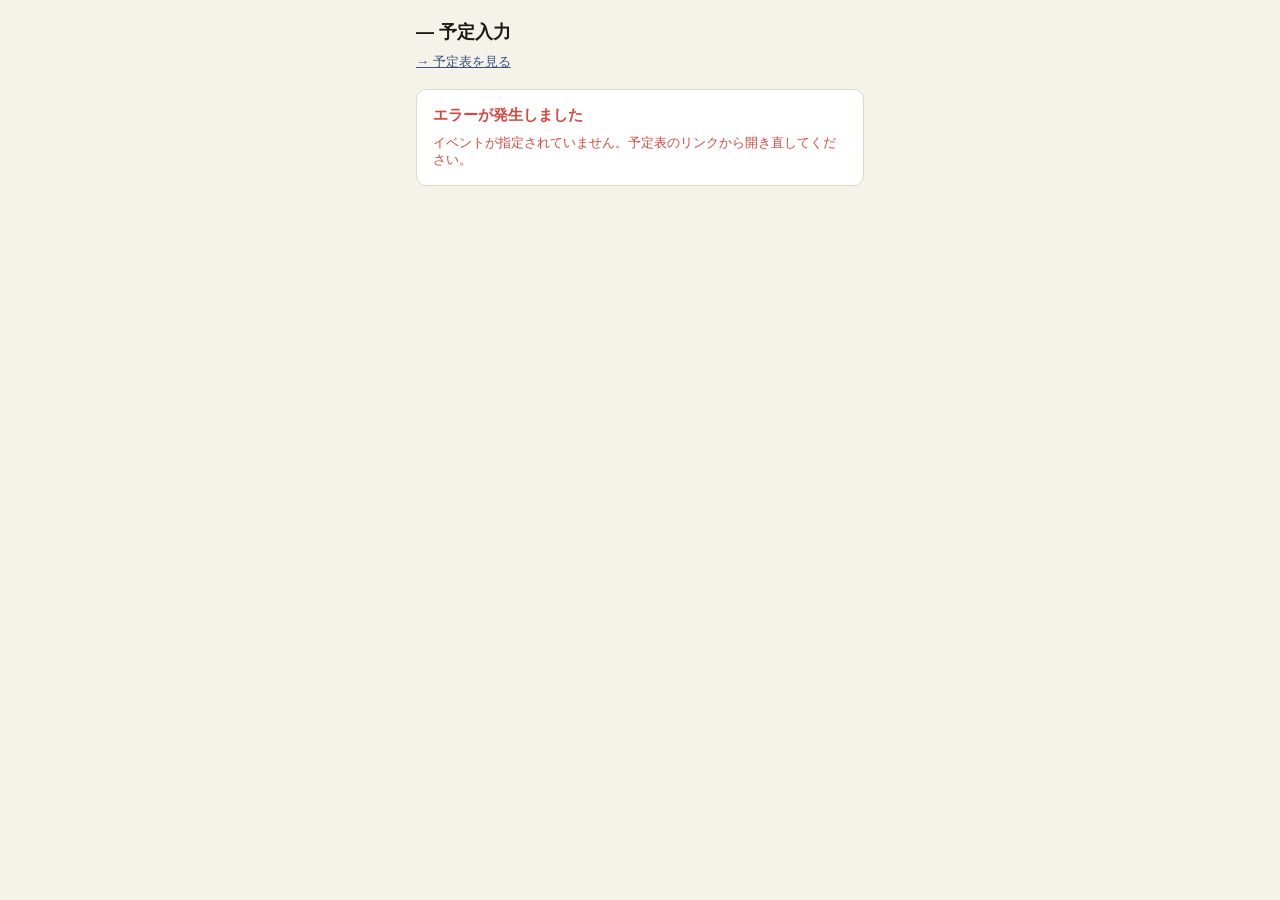
<file: input.html>
<!DOCTYPE html>
<html>
<head>
<meta charset="utf-8">
<meta name="viewport" content="width=device-width, initial-scale=1">
<title>予定入力</title>
<style>
  :root{
    --paper:#F5F2EA; --ink:#1D1B17; --ink-soft:#5B564C; --line:#DEDACC;
    --indigo:#26375A; --indigo-soft:#3C517D; --gold:#B8892B;
    --red:#D6483F; --green:#3E8E5A; --other:#8A8377;
  }
  *{box-sizing:border-box;}
  body{
    font-family:'Hiragino Sans','Yu Gothic',sans-serif;
    background:var(--paper); color:var(--ink);
    margin:0; padding:20px 16px 60px;
    max-width:480px; margin-left:auto; margin-right:auto;
  }
  h1{font-size:18px; margin:0 0 18px;}
  h2{font-size:15px; margin:0 0 10px;}
  .card{
    background:#fff; border:1px solid var(--line); border-radius:10px;
    padding:16px; margin-bottom:16px;
  }
  .chip-row{display:flex; flex-wrap:wrap; gap:8px;}
  .chip{
    font-size:13px; padding:8px 14px; border-radius:20px;
    border:1px solid var(--indigo); background:#fff; color:var(--indigo);
    cursor:pointer;
  }
  .chip.plus{background:var(--indigo); color:#fff; font-weight:bold;}
  label{display:block; font-size:12px; font-weight:bold; color:var(--ink-soft); margin:12px 0 4px;}
  input[type=text], select, textarea{
    width:100%; font-size:14px; padding:9px 10px; border:1px solid var(--line);
    border-radius:7px; background:var(--paper); color:var(--ink); font-family:inherit;
  }
  textarea{min-height:120px; resize:vertical;}
  button{
    font-family:inherit; font-size:14px; font-weight:bold; border:none; border-radius:7px;
    padding:10px 18px; cursor:pointer;
  }
  .btn-primary{background:var(--indigo); color:#fff;}
  .btn-primary:disabled{opacity:.5; cursor:default;}
  .btn-ghost{background:none; border:1px solid var(--indigo); color:var(--indigo);}
  .btn-danger{background:none; border:none; color:var(--red); font-size:16px; padding:4px 8px;}
  table{width:100%; border-collapse:collapse; font-size:12.5px; margin-top:8px;}
  th, td{border-bottom:1px solid var(--line); padding:6px 4px; text-align:left; vertical-align:top;}
  th{color:var(--ink-soft); font-weight:bold;}
  .status-busy{color:var(--red); font-weight:bold;}
  .status-other{color:var(--other); font-weight:bold;}
  .row-edit input{padding:4px 6px; font-size:12px;}
  .hint{font-size:11.5px; color:var(--ink-soft); line-height:1.6; margin-top:6px;}
  .error{color:var(--red); font-size:12.5px; margin-top:10px; white-space:pre-wrap;}
  .loading{color:var(--ink-soft); font-size:13px;}
  .back-link{font-size:13px; color:var(--indigo-soft); cursor:pointer; margin-bottom:14px; display:inline-block;}
</style>
</head>
<body>

<h1 id="pageTitle">予定入力</h1>

<div style="margin:-10px 0 18px;">
  <a id="viewerLink" href="#" style="font-size:13px; color:#3C517D;">
    → 予定表を見る
  </a>
</div>

<div id="app">
  <p class="loading">読み込み中…</p>
</div>

<script>
// GAS ウェブアプリのURL（app.js の CONFIG.GAS_URL と同じもの）
var API_URL = 'https://script.google.com/macros/s/AKfycbx_-WATnisOs0lWx3ltkmuWEEaOww6cVkggSBIuTfV15jGpjsqGxXwjSARjZaw3Pf1Vtw/exec';

// イベント名はURLの ?event=... から読む
var EVENT_NAME = new URLSearchParams(window.location.search).get('event') || '';

// 予定表（閲覧画面）は、このページと同じフォルダのトップ
var VIEWER_URL =
  new URL('./', window.location.href).href +
  '?event=' + encodeURIComponent(EVENT_NAME);


// ------------------------------------------------------------
// GAS との通信
// google.script.run と同じ書き方（withSuccessHandler など）で
// 呼べるようにして、下の画面ロジックを変えずに済ませている。
// ------------------------------------------------------------

function callApi(fn, args) {
  return fetch(API_URL, {
    method: 'POST',
    // text/plain にすると、ブラウザの事前確認（プリフライト）が不要になる
    headers: { 'Content-Type': 'text/plain;charset=utf-8' },
    body: JSON.stringify({ fn: fn, args: args })
  })
    .catch(function () {
      throw new Error('通信に失敗しました。電波の良い場所で、もう一度お試しください。');
    })
    .then(function (res) {
      if (!res.ok) {
        throw new Error('通信エラーが発生しました（HTTP ' + res.status + '）。');
      }

      return res.json().catch(function () {
        throw new Error('サーバーからの応答を読み取れませんでした。時間をおいて、もう一度お試しください。');
      });
    })
    .then(function (data) {
      if (!data || !data.ok) {
        throw new Error((data && data.error) || 'エラーが発生しました。');
      }

      return data.result;
    });
}

function createRunner(onOk, onNg) {
  return new Proxy({}, {
    get: function (_, prop) {
      if (prop === 'withSuccessHandler') {
        return function (fn) { return createRunner(fn, onNg); };
      }

      if (prop === 'withFailureHandler') {
        return function (fn) { return createRunner(onOk, fn); };
      }

      return function () {
        var args = Array.prototype.slice.call(arguments);

        callApi(String(prop), args).then(
          function (result) { if (onOk) { onOk(result); } },
          function (err) { if (onNg) { onNg(err); } else { console.error(err); } }
        );
      };
    }
  });
}

var google = { script: { run: createRunner(null, null) } };

var STATE = {
  view: 'home',
  names: [],
  roleOptions: [],
  currentName: '',
  currentRole: '',
  roleEditMode: false,
  entries: [],
  pending: [],
  memo: '',          // メモ欄の入力内容（再描画で消えないように保持）
  confirmId: '',     // 削除確認中の予定ID
  confirmAll: false  // 「全部削除」の確認中かどうか
};

document.getElementById('pageTitle').textContent = EVENT_NAME + ' — 予定入力';
document.getElementById('viewerLink').href = VIEWER_URL;


function errMsg(err) {
  return String((err && err.message) || err);
}

function showError(message) {
  var box = document.getElementById('errorBox');
  if (box) {
    box.textContent = message;
  }
}


function el(tag, attrs, children) {
  var e = document.createElement(tag);
  attrs = attrs || {};

  Object.keys(attrs).forEach(function (k) {
    if (k === 'text') {
      e.textContent = attrs[k];
    } else if (k === 'html') {
      e.innerHTML = attrs[k];
    } else if (k.indexOf('on') === 0) {
      e.addEventListener(k.slice(2), attrs[k]);
    } else {
      e.setAttribute(k, attrs[k]);
    }
  });

  (children || []).forEach(function (c) {
    if (c) {
      e.appendChild(c);
    }
  });

  return e;
}


function render() {
  var app = document.getElementById('app');
  app.innerHTML = '';
  app.appendChild(STATE.view === 'home' ? renderHome() : renderDetail());
}


function renderHome() {
  var wrap = el('div', {});
  var card = el('div', { class: 'card' });

  card.appendChild(el('h2', { text: 'メンバーを選択（タップで編集）' }));

  var chipRow = el('div', { class: 'chip-row' });

  STATE.names.forEach(function (name) {
    chipRow.appendChild(
      el('div', {
        class: 'chip',
        text: name,
        onclick: function () { openDetail(name); }
      })
    );
  });

  chipRow.appendChild(
    el('div', {
      class: 'chip plus',
      text: '＋ 新規追加',
      onclick: function () { openDetail(''); }
    })
  );

  card.appendChild(chipRow);
  wrap.appendChild(card);
  return wrap;
}


function openDetail(name) {
  STATE.currentName = name;
  STATE.currentRole = '';
  STATE.roleEditMode = false;
  STATE.entries = [];
  STATE.pending = [];
  STATE.memo = '';
  STATE.confirmId = '';
  STATE.confirmAll = false;
  STATE.view = 'detail';

  render();

  if (name) {
    google.script.run
      .withSuccessHandler(function (entries) {
        STATE.entries = entries;

        if (entries.length > 0) {
          STATE.currentRole = entries[0].role || '';
        }

        render();
      })
      .withFailureHandler(showFatalError)
      .getEntriesForName(name, EVENT_NAME);
  }
}


function buildRoleSelect(onChange) {
  var sel = el('select', { id: 'roleSelect' });

  sel.appendChild(el('option', { value: '', text: 'ロールなし' }));

  STATE.roleOptions.forEach(function (opt) {
    var o = el('option', { value: opt, text: opt });

    if (opt === STATE.currentRole) {
      o.selected = true;
    }

    sel.appendChild(o);
  });

  if (onChange) {
    sel.addEventListener('change', onChange);
  }

  return sel;
}


function renderDetail() {
  var wrap = el('div', {});

  wrap.appendChild(
    el('div', {
      class: 'back-link',
      text: '← メンバー一覧に戻る',
      onclick: function () {
        STATE.view = 'home';
        render();
        loadNames();
      }
    })
  );


  // ---------- 名前・ロール ----------
  var infoCard = el('div', { class: 'card' });

  infoCard.appendChild(
    el('h2', {
      text: STATE.currentName
        ? STATE.currentName + ' さんの予定'
        : '新しいメンバーを追加'
    })
  );

  infoCard.appendChild(el('label', { text: '名前' }));

  infoCard.appendChild(
    el('input', {
      type: 'text',
      id: 'nameInput',
      value: STATE.currentName,
      oninput: function (e) { STATE.currentName = e.target.value; }
    })
  );

  infoCard.appendChild(el('label', { text: 'ステータス' }));

  if (STATE.entries.length === 0) {
    infoCard.appendChild(
      buildRoleSelect(function (e) { STATE.currentRole = e.target.value; })
    );

  } else if (STATE.roleEditMode) {
    var roleRow = el('div', {
      style: 'display:flex; gap:8px; align-items:center;'
    });

    var roleSelectEdit = buildRoleSelect();
    roleSelectEdit.setAttribute('style', 'flex:1;');
    roleRow.appendChild(roleSelectEdit);

    roleRow.appendChild(
      el('button', {
        class: 'btn-primary',
        text: '更新',
        style: 'padding:8px 14px; font-size:13px; white-space:nowrap;',
        onclick: function (e) {
          var btn = e.target;
          var newRole = document.getElementById('roleSelect').value;

          btn.disabled = true;
          btn.textContent = '更新中…';

          google.script.run
            .withSuccessHandler(function () {
              STATE.currentRole = newRole;
              STATE.roleEditMode = false;
              render();
            })
            .withFailureHandler(function (err) {
              btn.disabled = false;
              btn.textContent = '更新';
              showError('ステータスの更新に失敗しました: ' + errMsg(err));
            })
            .updateRole(STATE.currentName, newRole, EVENT_NAME);
        }
      })
    );

    infoCard.appendChild(roleRow);

  } else {
    infoCard.appendChild(
      el('div', {
        style: 'display:flex; align-items:center; gap:10px;'
      }, [
        el('span', {
          text: STATE.currentRole || '(未設定)',
          style: 'font-size:14px;'
        }),

        el('span', {
          text: '✎ 変更',
          style: 'font-size:12px; color:var(--indigo-soft); cursor:pointer;',
          onclick: function () {
            STATE.roleEditMode = true;
            render();
          }
        }),

        el('input', {
          type: 'hidden',
          id: 'roleSelect',
          value: STATE.currentRole
        })
      ])
    );
  }

  wrap.appendChild(infoCard);


  // ---------- 登録済みの予定 ----------
  if (STATE.entries.length > 0) {
    var listCard = el('div', { class: 'card' });

    // 「全部削除」ボタン（確認はダイアログではなく画面内の2段階ボタン）
    var deleteAllArea = STATE.confirmAll
      ? el('div', { style: 'display:flex; gap:6px;' }, [
          el('button', {
            class: 'btn-danger',
            text: '本当に全部削除',
            style: 'font-size:12px;',
            onclick: function () { deleteAllNow(); }
          }),
          el('button', {
            class: 'btn-ghost',
            text: '戻る',
            style: 'font-size:12px; padding:6px 10px;',
            onclick: function () {
              STATE.confirmAll = false;
              render();
            }
          })
        ])
      : el('button', {
          class: 'btn-ghost',
          text: '全部削除してやり直す',
          style: 'font-size:12px; padding:6px 10px;',
          onclick: function () {
            STATE.confirmAll = true;
            STATE.confirmId = '';
            render();
          }
        });

    listCard.appendChild(
      el('div', {
        style: 'display:flex; justify-content:space-between; align-items:center;'
      }, [
        el('h2', { text: '登録済みの予定', style: 'margin:0;' }),
        deleteAllArea
      ])
    );

    var table = el('table', { style: 'margin-top:10px;' });

    table.appendChild(
      el('tr', {}, [
        el('th', { text: '日付' }),
        el('th', { text: '時間' }),
        el('th', { text: '状態' }),
        el('th', {})
      ])
    );

    STATE.entries.forEach(function (ev) {
      var statusText = ev.status === 'busy' ? '予定あり' : ('その他: ' + ev.note);
      var statusClass = ev.status === 'busy' ? 'status-busy' : 'status-other';

      var actionCell = STATE.confirmId === ev.id
        ? el('td', {}, [
            el('button', {
              class: 'btn-danger',
              text: '削除',
              style: 'font-size:12px;',
              onclick: function () { deleteExisting(ev.id); }
            }),
            el('button', {
              class: 'btn-ghost',
              text: '戻る',
              style: 'font-size:12px; padding:4px 8px;',
              onclick: function () {
                STATE.confirmId = '';
                render();
              }
            })
          ])
        : el('td', {}, [
            el('button', {
              class: 'btn-danger',
              text: '×',
              title: '削除',
              onclick: function () {
                STATE.confirmId = ev.id;
                STATE.confirmAll = false;
                render();
              }
            })
          ]);

      table.appendChild(
        el('tr', {}, [
          el('td', { text: ev.date }),
          el('td', { text: ev.start + '〜' + ev.end }),
          el('td', { text: statusText, class: statusClass }),
          actionCell
        ])
      );
    });

    listCard.appendChild(table);
    wrap.appendChild(listCard);
  }


  // ---------- メモから追加 ----------
  var aiCard = el('div', { class: 'card' });

  aiCard.appendChild(el('h2', { text: 'メモから追加' }));

  aiCard.appendChild(
    el('div', {
      text: '予定がある日程を入力してください',
      style: 'font-size:13px; font-weight:bold; color:var(--indigo);'
    })
  );

  aiCard.appendChild(
    el('div', {
      class: 'hint',
      text: '例:「22 1830-2030」「15〜16 終日」「24 演劇祭見に行きたい」のような、雑な書き方でOKです。月や年が省略された日付はイベント期間から判断します。'
    })
  );

  aiCard.appendChild(
    el('textarea', {
      id: 'noteInput',
      placeholder: 'ここに貼り付け・入力…',
      text: STATE.memo,
      oninput: function (e) { STATE.memo = e.target.value; }
    })
  );

  aiCard.appendChild(
    el('button', {
      class: 'btn-primary',
      text: 'AIで変換',
      style: 'margin-top:10px;',
      onclick: convertNow
    })
  );

  aiCard.appendChild(el('div', { class: 'error', id: 'errorBox' }));

  wrap.appendChild(aiCard);


  // ---------- 変換結果のプレビュー ----------
  if (STATE.pending.length > 0) {
    var previewCard = el('div', { class: 'card' });

    previewCard.appendChild(
      el('h2', { text: '変換結果（保存前に確認・修正できます）' })
    );

    var pTable = el('table', {});

    pTable.appendChild(
      el('tr', {}, [
        el('th', { text: '日付' }),
        el('th', { text: '種類' }),
        el('th', { text: '開始' }),
        el('th', { text: '終了' }),
        el('th', { text: 'メモ' }),
        el('th', {})
      ])
    );

    var typeLabel = {
      range: '予定あり',
      note: 'その他',
      allday: '終日予定あり'
    };

    STATE.pending.forEach(function (ev, i) {
      var typeSelect = el('select', {
        oninput: function (e) {
          ev.type = e.target.value;
          render();
        }
      });

      ['range', 'note', 'allday'].forEach(function (t) {
        var o = el('option', { value: t, text: typeLabel[t] });

        if (t === ev.type) {
          o.selected = true;
        }

        typeSelect.appendChild(o);
      });

      pTable.appendChild(
        el('tr', { class: 'row-edit' }, [
          el('td', {}, [
            el('input', {
              type: 'text',
              value: ev.date,
              oninput: function (e) { ev.date = e.target.value; }
            })
          ]),

          el('td', {}, [typeSelect]),

          el('td', {},
            ev.type === 'range'
              ? [
                  el('input', {
                    type: 'text',
                    value: ev.start || '',
                    style: 'width:56px;',
                    oninput: function (e) { ev.start = e.target.value; }
                  })
                ]
              : []
          ),

          el('td', {},
            ev.type === 'range'
              ? [
                  el('input', {
                    type: 'text',
                    value: ev.end || '',
                    style: 'width:56px;',
                    oninput: function (e) { ev.end = e.target.value; }
                  })
                ]
              : []
          ),

          el('td', {},
            ev.type === 'note'
              ? [
                  el('input', {
                    type: 'text',
                    value: ev.note || '',
                    oninput: function (e) { ev.note = e.target.value; }
                  })
                ]
              : []
          ),

          el('td', {}, [
            el('button', {
              class: 'btn-danger',
              text: '×',
              onclick: function () {
                STATE.pending.splice(i, 1);
                render();
              }
            })
          ])
        ])
      );
    });

    previewCard.appendChild(pTable);

    previewCard.appendChild(
      el('button', {
        class: 'btn-primary',
        text: 'この内容で保存',
        style: 'margin-top:12px;',
        onclick: saveNow
      })
    );

    wrap.appendChild(previewCard);
  }

  return wrap;
}


function convertNow(e) {
  var text = document.getElementById('noteInput').value;

  showError('');

  if (!text.trim()) {
    showError('テキストを入力してください。');
    return;
  }

  STATE.currentName = document.getElementById('nameInput').value;
  STATE.currentRole = document.getElementById('roleSelect').value;

  var btn = e.target;
  btn.disabled = true;
  btn.textContent = '変換中…';

  google.script.run
    .withSuccessHandler(function (rows) {
      (rows || []).forEach(function (row) {
        STATE.pending.push(row);
      });

      STATE.memo = '';
      render();
    })
    .withFailureHandler(function (err) {
      showError(errMsg(err));
      btn.disabled = false;
      btn.textContent = 'AIで変換';
    })
    .convertWithAI(text, EVENT_NAME);
}


function saveNow(e) {
  var name = document.getElementById('nameInput').value.trim();
  var role = document.getElementById('roleSelect').value;

  showError('');

  if (!name) {
    showError('名前を入力してください。');
    return;
  }

  if (STATE.pending.length === 0) {
    return;
  }

  var btn = e.target;
  btn.disabled = true;
  btn.textContent = '保存中…';

  google.script.run
    .withSuccessHandler(function () {
      STATE.currentName = name;
      STATE.currentRole = role;
      STATE.pending = [];
      openDetail(name);
    })
    .withFailureHandler(function (err) {
      showError(errMsg(err));
      btn.disabled = false;
      btn.textContent = 'この内容で保存';
    })
    .saveEntries(name, role, STATE.pending, EVENT_NAME);
}


// 1件削除（確認は画面内の「削除」ボタンで済んでいるので、confirm() は使わない）
function deleteExisting(id) {
  showError('削除中…');

  google.script.run
    .withSuccessHandler(function () {
      STATE.confirmId = '';
      openDetail(STATE.currentName);
    })
    .withFailureHandler(function (err) {
      showError('削除に失敗しました: ' + errMsg(err));
    })
    .deleteEntry(id, EVENT_NAME);
}


// 全部削除（同じく confirm() は使わない）
function deleteAllNow() {
  showError('削除中…');

  google.script.run
    .withSuccessHandler(function () {
      STATE.confirmAll = false;
      openDetail(STATE.currentName);
    })
    .withFailureHandler(function (err) {
      showError('削除に失敗しました: ' + errMsg(err));
    })
    .deleteAllForName(STATE.currentName, EVENT_NAME);
}


var urlParamsApplied = false;

function loadNames() {
  google.script.run
    .withSuccessHandler(function (names) {
      STATE.names = names;
      render();

      if (!urlParamsApplied) {
        urlParamsApplied = true;
        applyUrlParams();
      }
    })
    .withFailureHandler(showFatalError)
    .getNamesList(EVENT_NAME);
}


function applyUrlParams() {
  var params = new URLSearchParams(window.location.search);
  var name = params.get('name');
  var isNew = params.get('new');

  if (name) {
    openDetail(name);
  } else if (isNew) {
    openDetail('');
  }
}


function showFatalError(err) {
  var app = document.getElementById('app');
  app.innerHTML = '';

  app.appendChild(
    el('div', { class: 'card' }, [
      el('h2', { text: 'エラーが発生しました', style: 'color:#D6483F;' }),
      el('div', { class: 'error', text: errMsg(err) })
    ])
  );
}


if (!EVENT_NAME) {
  showFatalError(new Error('イベントが指定されていません。予定表のリンクから開き直してください。'));
} else {
  google.script.run
    .withSuccessHandler(function (opts) {
      STATE.roleOptions = opts;
      STATE.currentRole = '';
      loadNames();
    })
    .withFailureHandler(showFatalError)
    .getRoleOptions(EVENT_NAME);
}
</script>
</body>
</html>
</file>
